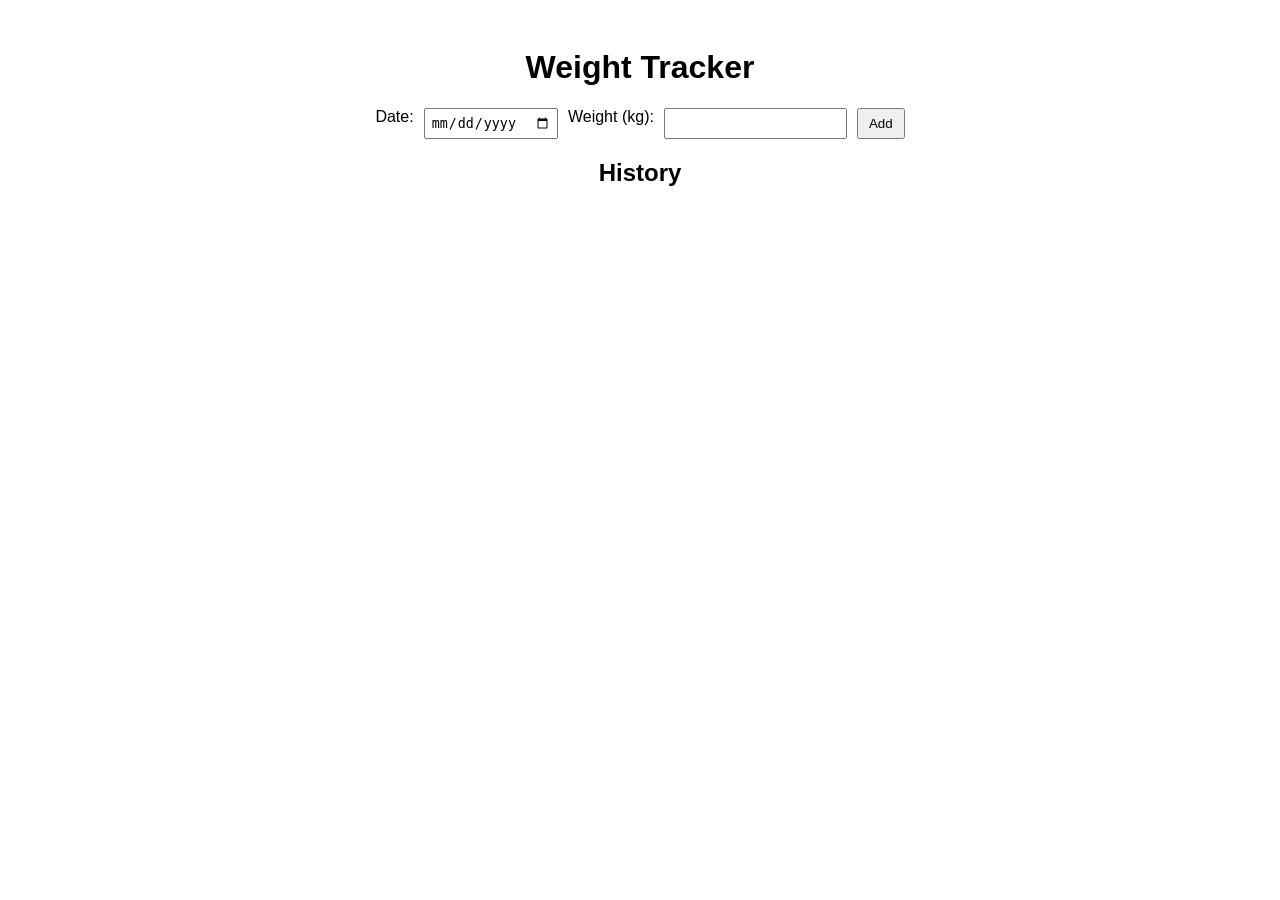
<file: frontend/index.html>
<!DOCTYPE html>
<html lang="en">
<head>
    <meta charset="UTF-8">
    <meta name="viewport" content="width=device-width, initial-scale=1.0">
    <title>Weight Tracker</title>
    <link rel="stylesheet" href="style.css">
</head>
<body>
    <h1>Weight Tracker</h1>

    <form id="weight-form">
        <label for="date">Date:</label>
        <input type="date" id="date" required>
        <label for="weight">Weight (kg):</label>
        <input type="number" id="weight" step="0.1" required>
        <button type="submit">Add</button>
    </form>

    <h2>History</h2>
    <ul id="history-list">
    </ul>

    <script src="script.js"></script>
</body>
</html>
</file>
<file: frontend/style.css>
body {
    font-family: sans-serif;
    padding: 20px;
}

h1, h2 {
    text-align: center;
}

form {
    display: flex;
    justify-content: center;
    margin-bottom: 20px;
}

label {
    margin-right: 10px;
}

input {
    padding: 5px;
    margin-right: 10px;
}

button {
    padding: 5px 10px;
}

ul {
    list-style: none;
    padding: 0;
}

li {
    background: #f4f4f4;
    padding: 10px;
    margin-bottom: 5px;
    display: flex;
    justify-content: space-between;
}
</file>
